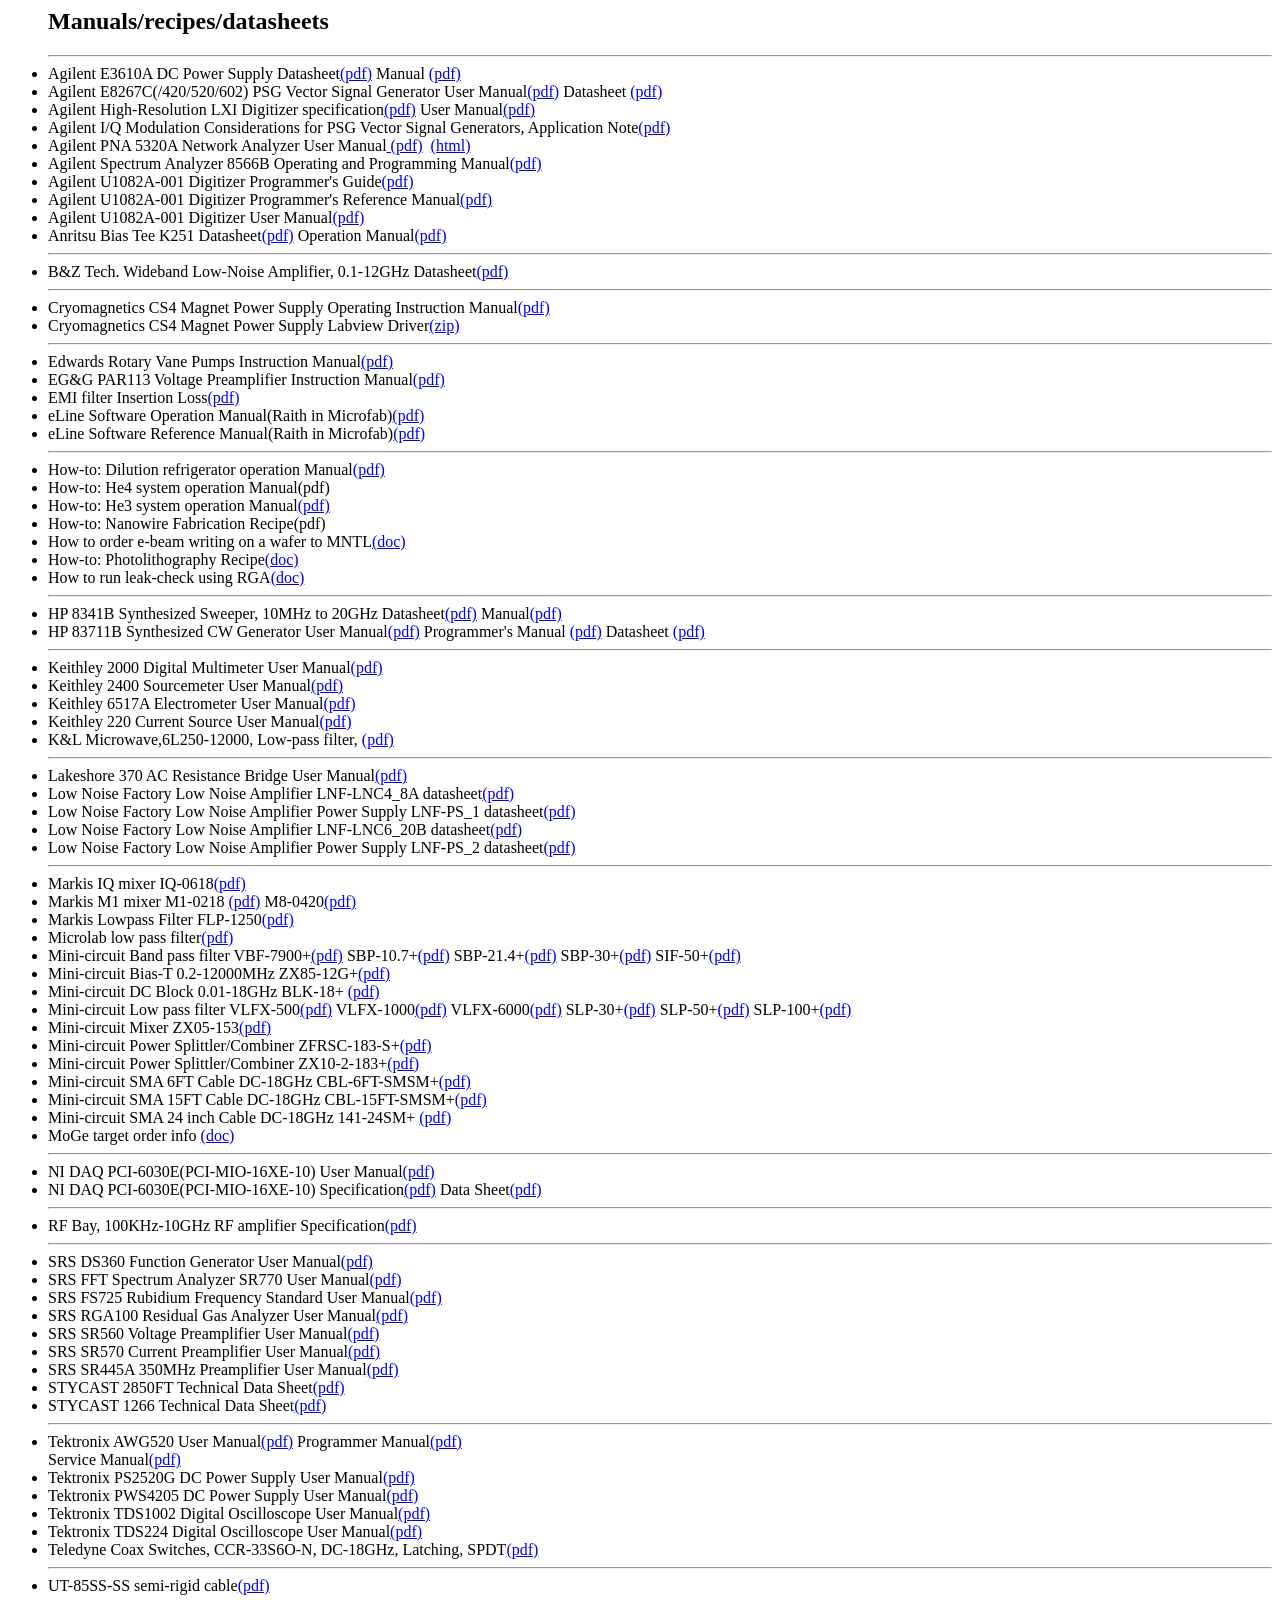
<file: labprotocol.html>
<!--#include file="./head.html"-->
<body>
<div id="container">
<!--#include file="./header.html"-->
<!--#include file="./navigator.html"-->

<div class="labprotocol">
<ul>
<h2>Manuals/recipes/datasheets</h2>
<hr />
<li>Agilent E3610A DC Power Supply Datasheet<a href="./labprotocol/E3610A_spec.pdf" target="_blank">(pdf)</a> Manual <a href="./labprotocol/E3610A_manual.pdf" target="_blank">(pdf)</a></li>
<li>Agilent E8267C(/420/520/602) PSG Vector Signal Generator User Manual<a href="./labprotocol/E8267C_User_Manual.pdf" target="_blank">(pdf)</a> Datasheet <a href="./labprotocol/E8267C_datasheet.pdf" target="_blank">(pdf)</a></li>
<li>Agilent High-Resolution LXI Digitizer specification<a href="./labprotocol/L4534A_spec.pdf" target="_blank">(pdf)</a> User Manual<a href="./labprotocol/L4534A_manual.pdf" target="_blank">(pdf)</a></li>
<li>Agilent I/Q Modulation Considerations for PSG Vector Signal Generators, Application Note<a href="./labprotocol/IQmodulationConsideration.pdf" target="_blank">(pdf)</a></li>
<li>Agilent PNA 5320A Network Analyzer User Manual<a href="./labprotocol/PNAHelp7_5.pdf" target="_blank"> (pdf)</a>&nbsp <a href="http://na.tm.agilent.com/pna/help/index.html" target="_blank">(html)</a></li>
<li>Agilent Spectrum Analyzer 8566B Operating and Programming Manual<a href="./labprotocol/8566BOperating_ProgrammingManual.pdf" target="_blank">(pdf)</a></li>
<li>Agilent U1082A-001 Digitizer Programmer's Guide<a href="./labprotocol/ProgrammersGuide.pdf" target="_blank">(pdf)</a></li>
<li>Agilent U1082A-001 Digitizer Programmer's Reference Manual<a href="./labprotocol/ProgrammersReferenceManual.pdf" target="_blank">(pdf)</a></li>
<li>Agilent U1082A-001 Digitizer User Manual<a href="./labprotocol/UserManualAveragers.pdf" target="_blank">(pdf)</a></li>
<!--<li>AlazarTech ATS9870 8-bit Digitizer User Manual<a href="./labprotocol/ATS9870 User Manual.pdf" target="_blank">(pdf)</a></li>
<li>AlazarTech  ATS-VI Software Manual<a href="./labprotocol/ATS-VI Software Manual v5_7_1_Web.pdf" target="_blank">(pdf)</a></li>
<li>AlazarTech  AlazarDSI User Guide<a href="./labprotocol/AlazarDsoGuide-1.1.25.pdf" target="_blank">(pdf)</a></li>
<li>AlazarTech  SDK Programmer's Guide<a href="./labprotocol/ATS-SDK-Guide-5.8.2.pdf" target="_blank">(pdf)</a></li>
-->
<li>Anritsu Bias Tee K251 Datasheet<a href="./labprotocol/K251Datasheet.pdf" target="_blank">(pdf)</a> Operation Manual<a href="./labprotocol/K251OperationManual.pdf" target="_blank">(pdf)</a></li>
<hr />
<li>B&Z Tech. Wideband Low-Noise Amplifier, 0.1-12GHz Datasheet<a href="./labprotocol/BZP112UC1.pdf" target="_blank">(pdf)</a></li>
<hr />
<li>Cryomagnetics CS4 Magnet Power Supply Operating Instruction Manual<a href="./labprotocol/CryomagneticsCS4Manual.pdf" target="_blank">(pdf)</a></li>
<li>Cryomagnetics CS4 Magnet Power Supply Labview Driver<a href="./labprotocol/CS4LV6_1.zip">(zip)</a></li>
<hr />
<li>Edwards Rotary Vane Pumps Instruction Manual<a href="./labprotocol/EdwardsRotaryVanePumpManual.pdf" target="_blank">(pdf)</a></li>
<li>EG&G PAR113 Voltage Preamplifier Instruction Manual<a href="./labprotocol/par113manual.pdf" target="_blank">(pdf)</a></li>
<li>EMI filter Insertion Loss<a href="./labprotocol/filtpanelisl.pdf" target="_blank">(pdf)</a></li>
<li>eLine Software Operation Manual(Raith in Microfab)<a href="./labprotocol/e_LiNE Software Operation Manual.pdf" target="_blank">(pdf)</a></li>
<li>eLine Software Reference Manual(Raith in Microfab)<a href="./labprotocol/e_LiNE Software Reference Manual.pdf" target="_blank">(pdf)</a></li>
<hr />
<li>How-to: Dilution refrigerator operation Manual<a href="./labprotocol/Dilution Refrigerator manual.pdf" target="_blank">(pdf)</a></li>
<li>How-to: He4 system operation Manual(pdf)</li>
<li>How-to: He3 system operation Manual<a href="./labprotocol/He3 manual.pdf" target="_blank">(pdf)</a></li>
<li>How-to: Nanowire Fabrication Recipe(pdf)</li>
<li>How to order e-beam writing on a wafer to MNTL<a href="./labprotocol/HowToOrderE-beamWritingToMNTL.doc" target="_blank">(doc)</a></li>
<li>How-to: Photolithography Recipe<a href="./labprotocol/Photolithography Recipe.doc" target="_blank">(doc)</a></li>
<li>How to run leak-check using RGA<a href="./labprotocol/How to run helium leak check using RGA.doc" target="_blank">(doc)</a></li>
<hr />
<li>HP 8341B Synthesized Sweeper, 10MHz to 20GHz Datasheet<a href="./labprotocol/8341B_datasheet.pdf" target="_blank">(pdf)</a> Manual<a href="./labprotocol/8341B_manual.pdf" target="_blank">(pdf)</a></li>
<li>HP 83711B Synthesized CW Generator User Manual<a href="./labprotocol/hp_83711B_usr.pdf" target="_blank">(pdf)</a> Programmer's Manual <a href="./labprotocol/hp_83711B_prog.pdf" target="_blank">(pdf)</a> Datasheet <a href="./labprotocol/HP83711_datasheet.pdf" target="_blank">(pdf)</a></li>
<hr />
<li>Keithley 2000 Digital Multimeter User Manual<a href="./labprotocol/Keithley2000Manual.pdf" target="_blank">(pdf)</a></li>
<li>Keithley 2400 Sourcemeter User Manual<a href="./labprotocol/Keithley2400Manual.pdf" target="_blank">(pdf)</a></li>
<li>Keithley 6517A Electrometer User Manual<a href="./labprotocol/Keithley6517AManual.pdf" target="_blank">(pdf)</a></li>
<li>Keithley 220 Current Source User Manual<a href="./labprotocol/Keithley220Manual.pdf" target="_blank">(pdf)</a></li>
<li>K&L Microwave,6L250-12000, Low-pass filter, <a href="./labprotocol/6L250Tubular.pdf" target="_blank">(pdf)</a></li>
<hr />
<li>Lakeshore 370 AC Resistance Bridge User Manual<a href="./labprotocol/lakeshore_370_Manual.pdf" target="_blank">(pdf)</a></li>
<li>Low Noise Factory Low Noise Amplifier LNF-LNC4_8A datasheet<a href="./labprotocol/LNF-LNC4_8A_sn021.pdf" target="_blank">(pdf)</a></li>
<li>Low Noise Factory Low Noise Amplifier Power Supply LNF-PS_1 datasheet<a href="./labprotocol/LNF-PS_1.pdf" target="_blank">(pdf)</a></li>
<li>Low Noise Factory Low Noise Amplifier LNF-LNC6_20B datasheet<a href="./labprotocol/LNF-LNC6_20B_sn016.pdf" target="_blank">(pdf)</a></li>
<li>Low Noise Factory Low Noise Amplifier Power Supply LNF-PS_2 datasheet<a href="./labprotocol/LNF-PS_2.pdf" target="_blank">(pdf)</a></li>
<hr />
<li>Markis IQ mixer IQ-0618<a href="./labprotocol/IQ-0618.pdf" target="_blank">(pdf)</a></li>
<li>Markis M1 mixer M1-0218 <a href="./labprotocol/M1-0218.pdf" target="_blank">(pdf)</a> M8-0420<a href="./labprotocol/M8-0420.pdf" target="_blank">(pdf)</a></li>
<li>Markis Lowpass Filter FLP-1250<a href="./labprotocol/FLP-1250.pdf" target="_blank">(pdf)</a></li>
<li>Microlab low pass filter<a href="./labprotocol/LPF_Microlab.pdf" target="_blank">(pdf)</a></li>
<li>Mini-circuit Band pass filter VBF-7900+<a href="./labprotocol/VBF7900.pdf" target="_blank">(pdf)</a> 
SBP-10.7+<a href="./labprotocol/SBP10p7.pdf" target="_blank">(pdf)</a> 
SBP-21.4+<a href="./labprotocol/SBP21p4.pdf" target="_blank">(pdf)</a> 
SBP-30+<a href="./labprotocol/SBP30.pdf" target="_blank">(pdf)</a>
SIF-50+<a href="./labprotocol/SIF-50.pdf" target="_blank">(pdf)</a>
</li>
<li>Mini-circuit Bias-T 0.2-12000MHz ZX85-12G+<a href="./labprotocol/ZX85-12Gplus.pdf" target="_blank">(pdf)</a></li>
<li>Mini-circuit DC Block 0.01-18GHz BLK-18+ <a href="./labprotocol/BLK-18plus.pdf" target="_blank">(pdf)</a></li>
<li>Mini-circuit Low pass filter VLFX-500<a href="./labprotocol/VLFX-500.pdf" target="_blank">(pdf)</a>
VLFX-1000<a href="./labprotocol/VLF-1000.pdf" target="_blank">(pdf)</a>
VLFX-6000<a href="./labprotocol/VLF-6000.pdf" target="_blank">(pdf)</a> 
SLP-30+<a href="./labprotocol/SLP-30.pdf" target="_blank">(pdf)</a>
SLP-50+<a href="./labprotocol/SLP-50.pdf" target="_blank">(pdf)</a>
SLP-100+<a href="./labprotocol/SLP-100.pdf" target="_blank">(pdf)</a>
</li>
<li>Mini-circuit Mixer ZX05-153<a href="./labprotocol/ZX05-153.pdf" target="_blank">(pdf)</a></li>
<li>Mini-circuit Power Splittler/Combiner ZFRSC-183-S+<a href="./labprotocol/ZFRSC-183.pdf" target="_blank">(pdf)</a></li>
<li>Mini-circuit Power Splittler/Combiner ZX10-2-183+<a href="./labprotocol/ZX10-2-183.pdf" target="_blank">(pdf)</a></li>
<li>Mini-circuit SMA 6FT Cable DC-18GHz CBL-6FT-SMSM+<a href="./labprotocol/CBL-6FT-SMSMplus.pdf" target="_blank">(pdf)</a></li>
<li>Mini-circuit SMA 15FT Cable DC-18GHz CBL-15FT-SMSM+<a href="./labprotocol/CBL-15FT-SMSM.pdf" target="_blank">(pdf)</a></li>
<li>Mini-circuit SMA 24 inch Cable DC-18GHz 141-24SM+ <a href="./labprotocol/141-24SM.pdf" target="_blank">(pdf)</a></li>
<li>MoGe target order info <a href="./labprotocol/MoGe target info.doc" target="_blank">(doc)</a></li>
<hr />
<li>NI DAQ PCI-6030E(PCI-MIO-16XE-10) User Manual<a href="./labprotocol/PCI-6030E.pdf" target="_blank">(pdf)</a></li>
<li>NI DAQ PCI-6030E(PCI-MIO-16XE-10) Specification<a href="./labprotocol/NI_DAQ_6030E_spec.pdf" target="_blank">(pdf)</a> Data Sheet<a href="./labprotocol/NI_DAQ_6030E_Datasheet.pdf" target="_blank">(pdf)</a></li>
<hr />
<li> RF Bay, 100KHz-10GHz RF amplifier Specification<a href="./labprotocol/LPA-10-20.pdf" target="_blank">(pdf)</a></li>
<hr />
<li>SRS DS360 Function Generator User Manual<a href="./labprotocol/DS360Manual.pdf" target="_blank">(pdf)</a></li>
<li>SRS FFT Spectrum Analyzer SR770 User Manual<a href="./labprotocol/SR770Manual.pdf" target="_blank">(pdf)</a></li>
<li>SRS FS725 Rubidium Frequency Standard User Manual<a href="./labprotocol/FS725_Manual.pdf" target="_blank">(pdf)</a></li>
<li>SRS RGA100 Residual Gas Analyzer User Manual<a href="./labprotocol/RGA100_manual.pdf" target="_blank">(pdf)</a></li>
<li>SRS SR560 Voltage Preamplifier User Manual<a href="./labprotocol/SR560Manual.pdf" target="_blank">(pdf)</a></li>
<li>SRS SR570 Current Preamplifier User Manual<a href="./labprotocol/SR570Manual.pdf" target="_blank">(pdf)</a></li>
<li>SRS SR445A 350MHz Preamplifier User Manual<a href="./labprotocol/SR445A_Manual.pdf" target="_blank">(pdf)</a></li>
<li>STYCAST 2850FT Technical Data Sheet<a href="./labprotocol/stycast2850.pdf" target="_blank">(pdf)</a></li>
<li>STYCAST 1266 Technical Data Sheet<a href="./labprotocol/stycast1266.pdf" target="_blank">(pdf)</a></li>
<hr />
<li>Tektronix AWG520 User Manual<a href="./labprotocol/AWG520UserManual.pdf" target="_blank">(pdf)</a> Programmer Manual<a href="./labprotocol/AWG520ProgrammerManual.pdf" target="_blank">(pdf)</a></li> Service Manual<a href="./labprotocol/AWG520ServiceManual.pdf" target="_blank">(pdf)</a></li>
<li>Tektronix PS2520G DC Power Supply User Manual<a href="./labprotocol/TektronixPS2520gManual.pdf" target="_blank">(pdf)</a></li>
<li>Tektronix PWS4205 DC Power Supply User Manual<a href="./labprotocol/PWS4205Manual.pdf" target="_blank">(pdf)</a></li>
<li>Tektronix TDS1002 Digital Oscilloscope User Manual<a href="./labprotocol/TDS1002Manual.pdf" target="_blank">(pdf)</a></li>
<li>Tektronix TDS224 Digital Oscilloscope User Manual<a href="./labprotocol/TDS224Manual.pdf" target="_blank">(pdf)</a></li>
<li>Teledyne Coax Switches, CCR-33S6O-N, DC-18GHz, Latching, SPDT<a href="./labprotocol/CCR-33S6O-N RF LATCHING SWITCH.pdf" target="_blank">(pdf)</a></li>
<hr />
<li>UT-85SS-SS semi-rigid cable<a href="./labprotocol/UT-85-SS-SS.pdf" target="_blank">(pdf)</a></li>
</ul>
</div> <!-- home -->
<!--#include file="./footer.html"-->
</div> <!-- container -->
</body>
</html>
</file>
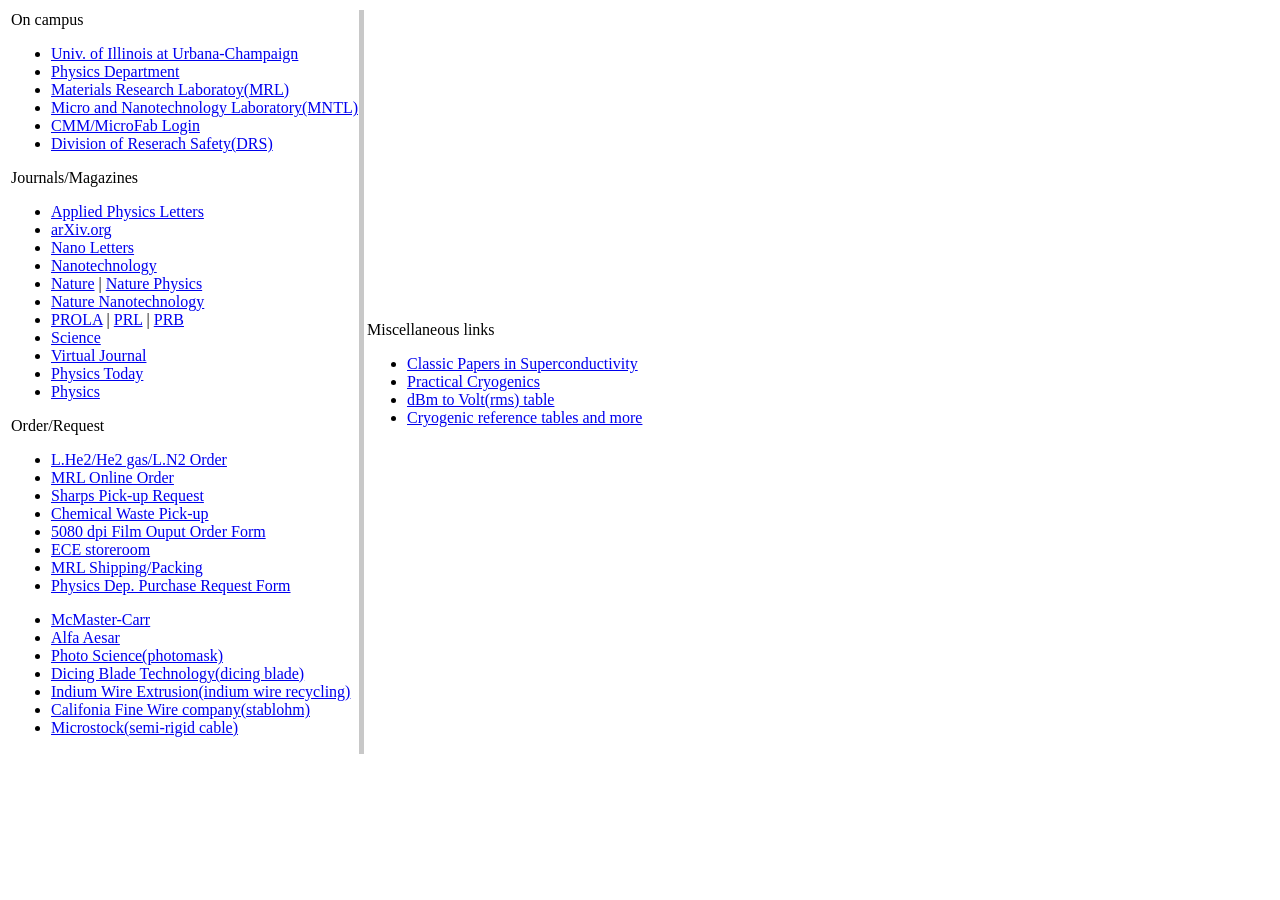
<file: link.html>
<!--#include file="./head.html"-->

<body>
<div id="container">
<!--#include file="./header.html"-->
<!--#include file="./navigator.html"-->

<div class="link">
<table>
<tr>
<td style="border-right:5px solid 	#C8C8C8  ">
<div class="link_title">On campus</div>
<ul>
<li><a href="http://illinois.edu/" target="_blank">Univ. of Illinois at Urbana-Champaign</a></li>
<li><a href="http://physics.illinois.edu/" target="_blank">Physics Department</a></li>
<li><a href="http://www.mrl.uiuc.edu/" target="_blank">Materials Research Laboratoy(MRL)</a></li>
<li><a href="http://mntl.illinois.edu/" target="_blank">Micro and Nanotechnology Laboratory(MNTL)</a></li>
<li><a href="http://cmmserv.mrl.uiuc.edu/schedule/login.asp" target="_blank">CMM/MicroFab Login</a></li>
<li><a href="http://www.drs.illinois.edu/" target="_blank">Division of Reserach Safety(DRS)</a></li>
</ul>

<div class="link_title">Journals/Magazines</div>
<ul>
<li><a href="http://apl.aip.org/" target="_blank">Applied Physics Letters</a></li>
<li><a href="http://arxiv.org/" target="_blank">arXiv.org</a></span>
<li><a href="http://pubs.acs.org/NanoLett/" target="_blank">Nano Letters</a></li>
<li><a href="http://www.iop.org/EJ/nano" target="_blank">Nanotechnology</a></li>
<li>
<span><a href="http://www.nature.com/index.html" target="_blank">Nature</a></span>
<span> | </span>
<span><a href="http://www.nature.com/nphys/index.html" target="_blank">Nature Physics</a></span>
<li><a href="http://www.nature.com/nnano/index.html" target="_blank">Nature Nanotechnology</a></li>
<li>
<span><a href="http://prola.aps.org" target="_blank">PROLA</a></span>
<span> | </span>
<span><a href="http://prl.aps.org/" target="_blank">PRL</a></span>
<span> | </span>
<span><a href="http://prb.aps.org/" target="_blank">PRB</a><span></li>
<li><a href="http://www.sciencemag.org" target="_blank">Science</a></li>
<li><a href="http://www.virtualjournals.org/vjs/" target="_blank">Virtual Journal</a></li>
<li><a href="http://www.physicstoday.org/" target="_blank">Physics Today</a></li>
<li><a href="http://physics.aps.org/" target="_blank">Physics</a></li>
</ul>
<!--
<div class="link_title">Other Groups</div>
<ul class="link">
<li><a class="link" href="http://tinkham.physics.harvard.edu/">Tinkham group(Harvard)</a></li>
<li><a class="link" href="http://marcuslab.harvard.edu/">Marcus group(Harvard)</a></li>
<li><a class="link" href="http://www.lassp.cornell.edu/lassp_data/mceuen/homepage/welcome.html">Mceuen group(Cornell)</a></li>
<li><a class="link" href="http://pico.phys.columbia.edu/">Kim group(Columbia)</a></li>
</ul>
-->
<div class="link_title">Order/Request</div>
<ul>
<li><a href="https://my.physics.uiuc.edu/helium/" target="_blank">L.He2/He2 gas/L.N2 Order</a></li>
<li><a href="http://apps.mrl.uiuc.edu/business/" target="_blank">MRL Online Order</a></li>
<li><a href="http://www.drs.uiuc.edu/sharps/" target="_blank">Sharps Pick-up Request</a></li>
<li><a href="http://www.drs.illinois.edu/css/waste.aspx" target="_blank">Chemical Waste Pick-up</a></li>
<li><a href="https://www2.fs.uiuc.edu/scripts/5080form.pl" target="_blank">5080 dpi Film Ouput Order Form</a></li>
<li><a href="http://www.ece.uiuc.edu/ecestores/" target="_blank">ECE storeroom</a></li>
<li><a href="http://facilities.mrl.uiuc.edu/storeroom/" target="_blank">MRL Shipping/Packing</a></li>
<li><a href="https://my.physics.illinois.edu/" target="_blank">Physics Dep. Purchase Request Form</a></li>
</ul>

<ul>
<li><a href="http://www.mcmaster.com/" target="_blank">McMaster-Carr</a></li>
<li><a href="http://www.alfa.com/alf/index.htm" target="_blank">Alfa Aesar</a></li>
<li><a href="http://www.photo-science.com/" target="_blank">Photo Science(photomask)</a></li>
<li><a href="http://www.dicing-blades.com/" target="_blank">Dicing Blade Technology(dicing blade)</a></li>
<li><a href="http://www.indiumwire.com" target="_blank">Indium Wire Extrusion(indium wire recycling)</a></li>
<li><a href="http://www.calfinewire.com"  target="_blank">Califonia Fine Wire company(stablohm)</a></li>
<li><a href="http://www.microstock-inc.com" target="_blank">Microstock(semi-rigid cable)</a></li>
</ul>
</td>

<td>
<div class="link_title">Miscellaneous links</div>
<ul>
<li> <a href="http://www.w2agz.com/Library/Classic%20Papers%20in%20Superconductivity/" target="_blank">Classic Papers in Superconductivity</a></li>
<li> <a href="./links/practical Cryogenics.pdf" target="_blank">Practical Cryogenics</a></li>
<li> <a href="./links/dBm2Voltrms.pdf" target="_blank">dBm to Volt(rms) table</a></li>
<li> <a href="http://www.lakeshore.com/temp/sen/rrtddn.html" target="_blank">Cryogenic reference tables and more</a></li>
</ul>
</td>
</tr>
</table>
</div> <!-- content -->
<!--#include file="./footer.html"-->
</div> <!-- container -->
</body>
</html>
</file>
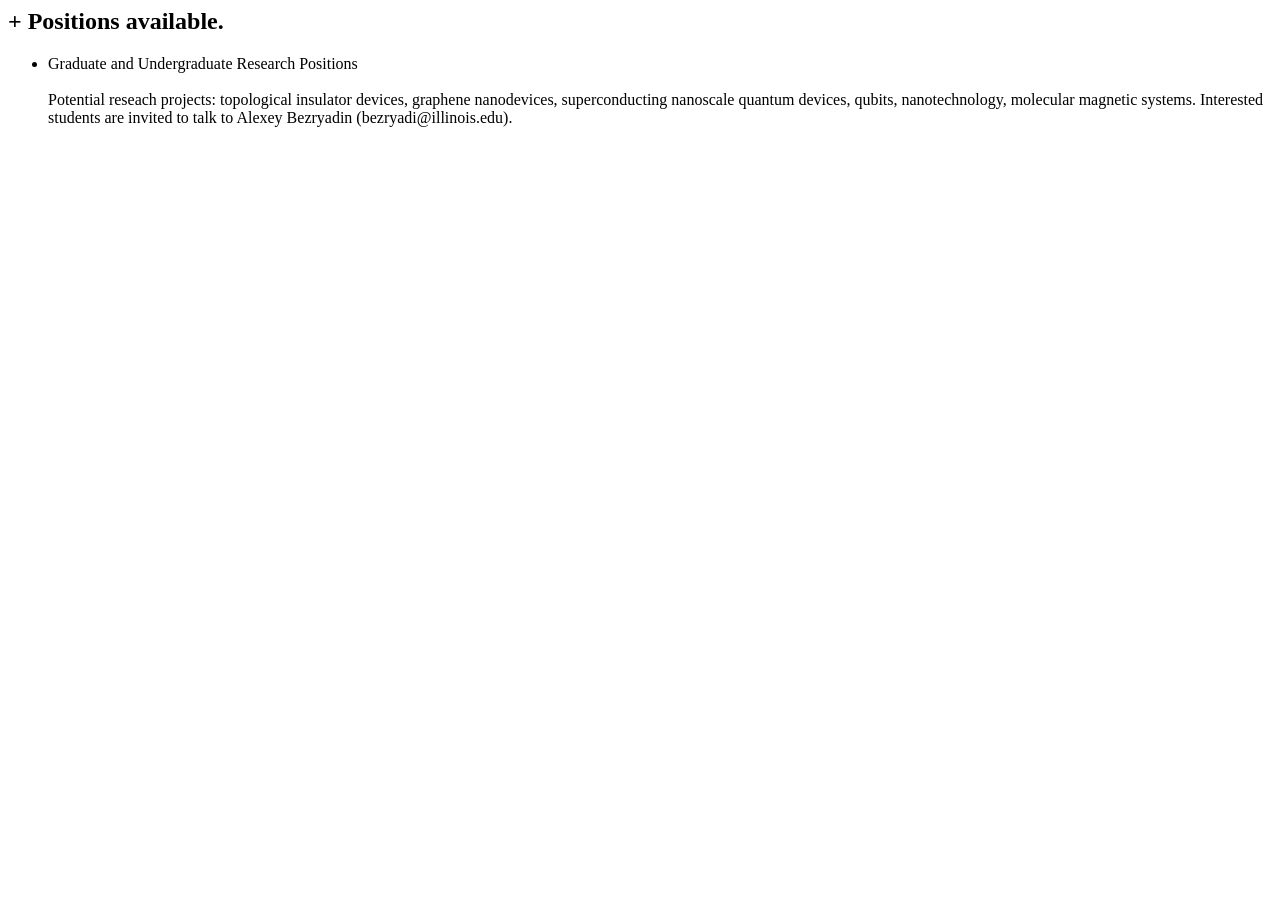
<file: positions.html>
<!--#include file="./head.html"-->

<body>
<div id="container">
<!--#include file="./header.html"-->
<!--#include file="./navigator.html"-->

<div class="positions">
<h2>+ Positions available.</h2>
<ul>
<li>Graduate and Undergraduate Research Positions<br />
<br />
Potential reseach projects: topological insulator devices, graphene nanodevices, superconducting nanoscale quantum devices, qubits, nanotechnology, molecular magnetic systems. Interested students are invited to talk to Alexey Bezryadin (bezryadi@illinois.edu).</li>
<br />
<!--<li>Post doctoral position <br />
"A post-doctoral position is available at the University of Illinois at Urbana-Champaign (Illinos, USA). The research is to be conducted in the area of nanoscale superconductivity combined with microwave measurements techniques." <br />
(More in <a href="./positions/postdoc in Bezryadin  group 2010.pdf" target="_blank">pdf)</a> --->
</li></ul>
</div> <!-- content -->
<!--#include file="./footer.html"-->
</div> <!-- container -->
</body>
</html>
</file>
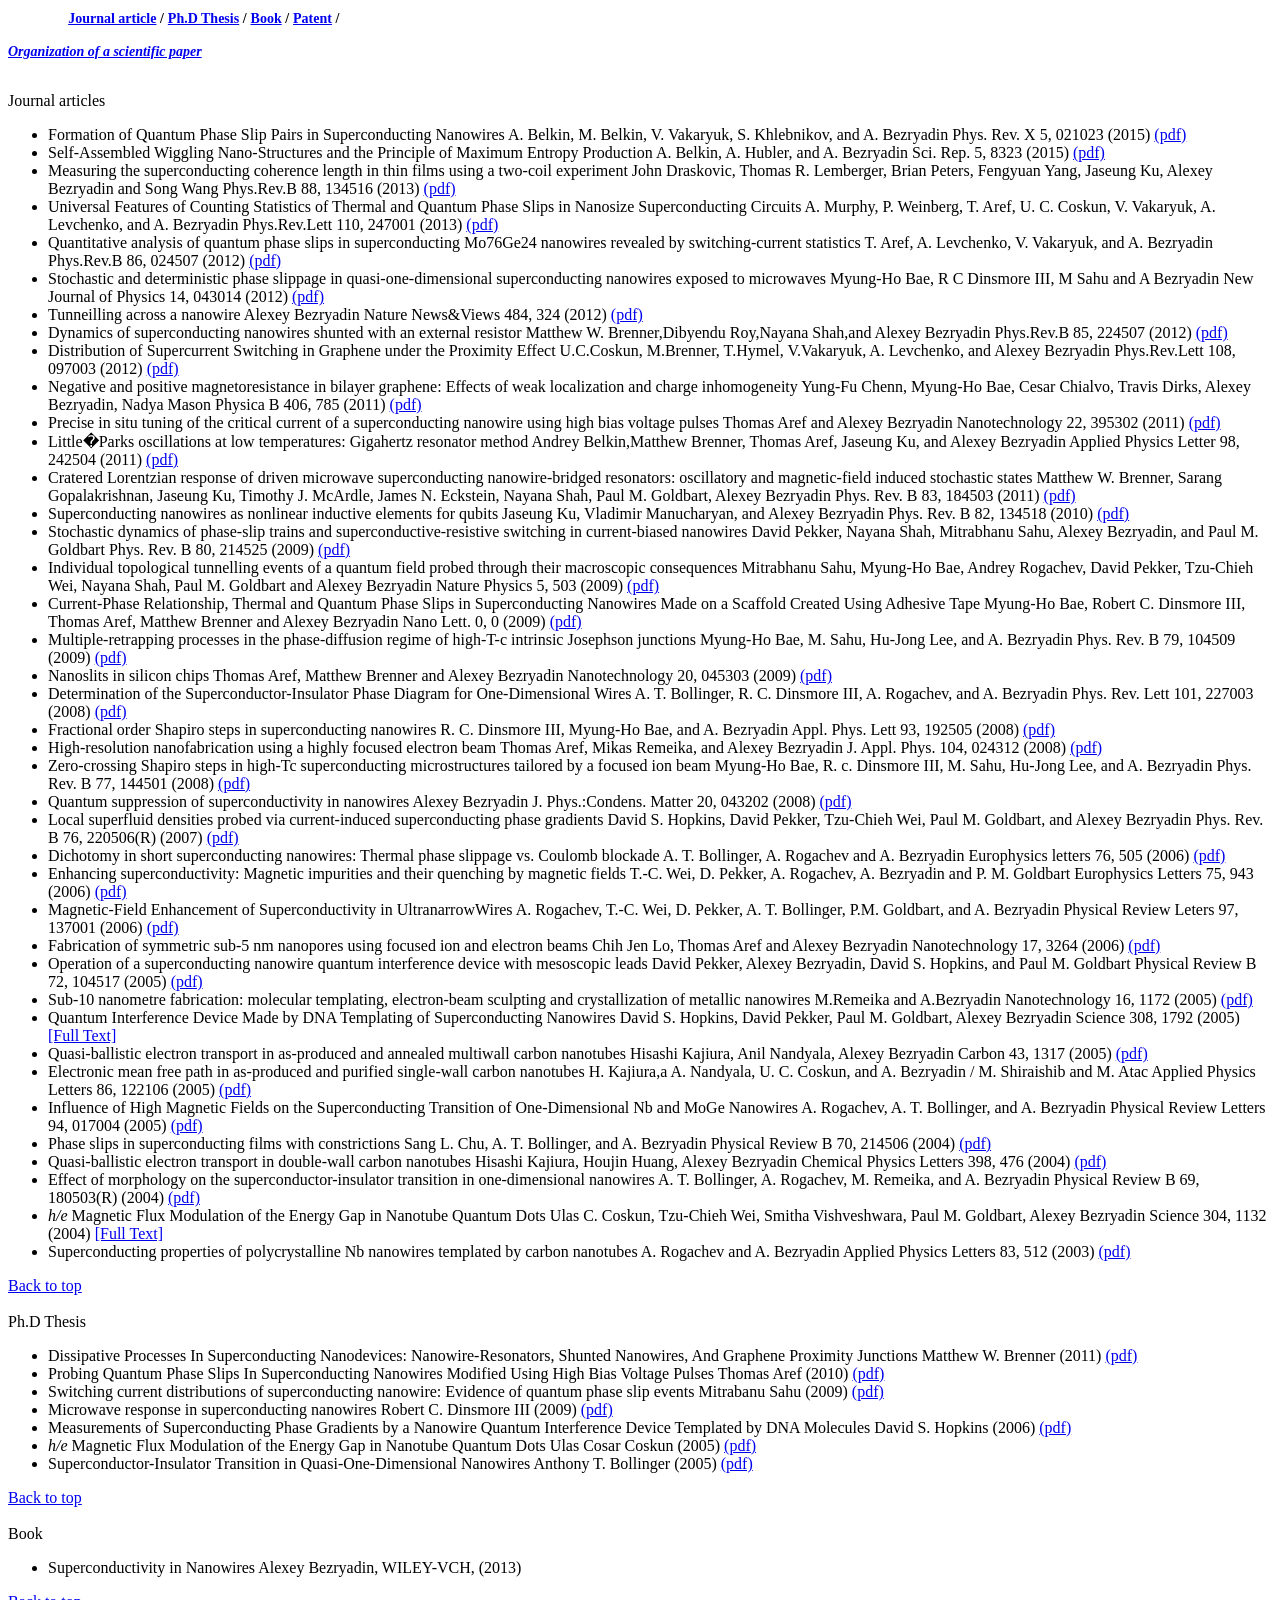
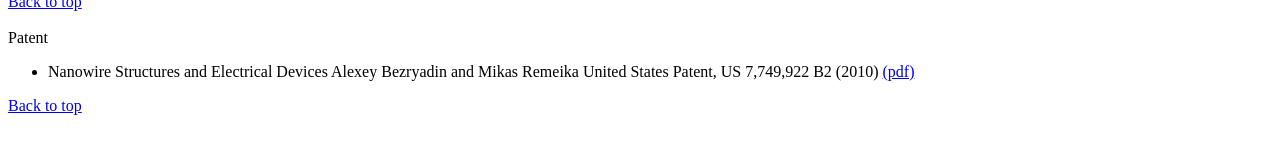
<file: publication-backup.html>
<!--#include file="./head.html"-->

<body>
<div id="container">
<!--#include file="./header.html"-->
<!--#include file="./navigator.html"-->

<div class="pub">
<table style="font: Bold 14px Verdana">
<tr ID="top">
<td><b style="color:white;float: left;">GO TO :</b></td>
<td><a href="#JournalArticle">Journal article</a> / </td>
<td><a href="#PhDThesis">Ph.D Thesis</a> / </td>
<td><a href="#Book">Book</a> / </td>
<td><a href="#Patent">Patent</a> / </td>
</tr>
</table>

<p style="font-size:14px"><b><i>
<a href="http://research.physics.illinois.edu/bezryadin/publication/paper_organization.html" target=_blank>Organization of a scientific paper</a></i></b></p>

<br />

<div class="title" ID="JournalArticle"> Journal articles</div>
<ul> 
<li>
<span class="title">Formation of Quantum Phase Slip Pairs in Superconducting Nanowires</span>
<span class="author">A. Belkin, M. Belkin, V. Vakaryuk, S. Khlebnikov, and A. Bezryadin</span>
<span class="journal">Phys. Rev. X</span>
<span class="vol">5</span>,
<span class="page">021023</span>
<span class="year">(2015)</span> 
<span class="publink"><a href="./publication/PhysRevX.5.021023.pdf" target="_blank">(pdf)</a></span>
</li>
<li>
<span class="title">Self-Assembled Wiggling Nano-Structures and the Principle of Maximum Entropy Production</span>
<span class="author">A. Belkin, A. Hubler, and A. Bezryadin</span>
<span class="journal">Sci. Rep.</span>
<span class="vol">5</span>,
<span class="page">8323</span>
<span class="year">(2015)</span> 
<span class="publink"><a href="./publication/Belkin_Scientific_Reports_2015.pdf" target="_blank">(pdf)</a></span>
</li>
<li>
<span class="title">Measuring the superconducting coherence length in thin films using a two-coil experiment</span>
<span class="author">John Draskovic, Thomas R. Lemberger, Brian Peters, Fengyuan Yang, Jaseung Ku, Alexey Bezryadin and Song Wang</span>
<span class="journal">Phys.Rev.B</span>
<span class="vol">88</span>,
<span class="page">134516</span>
<span class="year">(2013)</span> 
<span class="publink"><a href="./publication/PhysRevB.88.pdf" target="_blank">(pdf)</a></span>
</li>
<li>
<span class="title">Universal Features of Counting Statistics of Thermal and Quantum Phase Slips
in Nanosize Superconducting Circuits</span>
<span class="author">A. Murphy, P. Weinberg, T. Aref, U. C. Coskun, V. Vakaryuk, A. Levchenko, and A. Bezryadin</span>
<span class="journal">Phys.Rev.Lett</span>
<span class="vol">110</span>,
<span class="page">247001</span>
<span class="year">(2013)</span> 
<span class="publink"><a href="./publication/Murphy_CountingStatistics_PRL_2013.pdf" target="_blank">(pdf)</a></span>
</li>
<li>
<span class="title">Quantitative analysis of quantum phase slips in superconducting Mo76Ge24 nanowires revealed
by switching-current statistics</span>
<span class="author">T. Aref, A. Levchenko, V. Vakaryuk, and A. Bezryadin</span>
<span class="journal">Phys.Rev.B</span>
<span class="vol">86</span>,
<span class="page">024507</span>
<span class="year">(2012)</span> 
<span class="publink"><a href="./publication/PhysRevB.86.024507_TAref.pdf" target="_blank">(pdf)</a></span>
</li>
<li>
<span class="title">Stochastic and deterministic phase slippage in
quasi-one-dimensional superconducting nanowires
exposed to microwaves</span>
<span class="author">Myung-Ho Bae, R C Dinsmore III, M Sahu and A Bezryadin</span>
<span class="journal">New Journal of Physics</span>
<span class="vol">14</span>,
<span class="page">043014</span>
<span class="year">(2012)</span> 
<span class="publink"><a href="./publication/2012 Bae New Journal of Physics.pdf" target="_blank">(pdf)</a></span>
</li>
<li>
<span class="title">Tunneilling across a nanowire</span>
<span class="author">Alexey Bezryadin</span>
<span class="journal">Nature News&Views</span>
<span class="vol">484</span>,
<span class="page">324</span>
<span class="year">(2012)</span> 
<span class="publink"><a href="./publication/2012 Bezryadin Nature News.pdf" target="_blank">(pdf)</a></span>
</li>
<li>
<span class="title">Dynamics of superconducting nanowires shunted with an external resistor</span>
<span class="author">Matthew W. Brenner,Dibyendu Roy,Nayana Shah,and Alexey Bezryadin</span>
<span class="journal">Phys.Rev.B</span>
<span class="vol">85</span>,
<span class="page">224507</span>
<span class="year">(2012)</span> 
<span class="publink"><a href="./publication/2012 Brenner shunts PhysRevB.85.224507.pdf" target="_blank">(pdf)</a></span>
</li>
<li>
<span class="title">Distribution of Supercurrent Switching in Graphene under the Proximity Effect</span>
<span class="author">U.C.Coskun, M.Brenner, T.Hymel, V.Vakaryuk, A. Levchenko, and Alexey Bezryadin</span>
<span class="journal">Phys.Rev.Lett</span>
<span class="vol">108</span>,
<span class="page">097003</span>
<span class="year">(2012)</span> 
<span class="publink"><a href="./publication/PRL_108_097003_2012_Coskum.pdf" target="_blank">(pdf)</a></span>
</li>
<li>
<span class="title">Negative and positive magnetoresistance in bilayer graphene: Effects of weak
localization and charge inhomogeneity</span>
<span class="author">Yung-Fu Chenn, Myung-Ho Bae, Cesar Chialvo, Travis Dirks, Alexey Bezryadin, Nadya Mason</span>
<span class="journal">Physica B</span>
<span class="vol">406</span>,
<span class="page">785</span>
<span class="year">(2011)</span> 
<span class="publink"><a href="./publication/2011 Chen_Bezryadin_graphene_Physica_B_2011.pdf" target="_blank">(pdf)</a></span>
</li>
<li>
<span class="title">Precise in situ tuning of the critical current of a superconducting nanowire using high bias voltage pulses</span>
<span class="author">Thomas Aref and Alexey Bezryadin</span>
<span class="journal">Nanotechnology</span>
<span class="vol">22</span>,
<span class="page">395302</span>
<span class="year">(2011)</span> 
<span class="publink"><a href="./publication/Aref Bezryadin pulsing 2011.pdf" target="_blank">(pdf)</a></span>
</li>
<li>
<span class="title">Little�Parks oscillations at low temperatures: Gigahertz resonator method</span>
<span class="author">Andrey Belkin,Matthew Brenner, Thomas Aref, Jaseung Ku, and Alexey Bezryadin</span>
<span class="journal">Applied Physics Letter</span>
<span class="vol">98</span>,
<span class="page">242504</span>
<span class="year">(2011)</span> 
<span class="publink"><a href="./publication/Little-parks oscillations at low temperature_Andrey_APL.pdf" target="_blank">(pdf)</a></span>
</li>
<li>
<span class="title">Cratered Lorentzian response of driven microwave superconducting nanowire-bridged resonators: oscillatory and magnetic-field induced stochastic states</span>
<span class="author">Matthew W. Brenner, Sarang Gopalakrishnan, Jaseung Ku, Timothy J. McArdle, James N. Eckstein, Nayana Shah, Paul M. Goldbart, Alexey Bezryadin</span>
<span class="journal">Phys. Rev. B</span>
<span class="vol">83</span>,
<span class="page">184503</span>
<span class="year">(2011)</span> 
<span class="publink"><a href="./publication/PhysRevB.83.184503_Brenner.pdf" target="_blank">(pdf)</a></span>
</li>

<li>
<span class="title">Superconducting nanowires as nonlinear inductive elements for qubits</span>
<span class="author">Jaseung Ku, Vladimir Manucharyan, and Alexey Bezryadin</span>
<span class="journal">Phys. Rev. B</span>
<span class="vol">82</span>,
<span class="page">134518</span>
<span class="year">(2010)</span>
<span class="publink"><a href="./publication/Jaseung Ku PhysRevB_82_134518.pdf" target="_blank">(pdf)</a></span>
</li>
<li>
<span class="title">Stochastic dynamics of phase-slip trains and superconductive-resistive switching in current-biased nanowires</span>
<span class="author">David Pekker, Nayana Shah, Mitrabhanu Sahu, Alexey Bezryadin, and Paul M. Goldbart</span>
<span class="journal">Phys. Rev. B</span>
<span class="vol">80</span>,
<span class="page">214525</span>
<span class="year">(2009)</span>
<span class="publink"><a href="./publication/PhysRevB.80.214525.pdf" target="_blank">(pdf)</a></span>
</li>
<li>
<span class="title">Individual topological tunnelling events of a quantum field probed through their macroscopic consequences</span>
<span class="author">Mitrabhanu Sahu, Myung-Ho Bae, Andrey Rogachev, David Pekker, Tzu-Chieh Wei, Nayana Shah, Paul M. Goldbart and Alexey Bezryadin</span>
<span class="journal">Nature Physics</span>
<span class="vol">5</span>,
<span class="page">503</span>
<span class="year">(2009)</span>
<span class="publink"><a href="./publication/nphys1276.pdf" target="_blank">(pdf)</a></span>
</li>
<li>
<span class="title">Current-Phase Relationship, Thermal and Quantum Phase Slips in Superconducting Nanowires Made on a Scaffold Created Using Adhesive Tape</span>
<span class="author">Myung-Ho Bae, Robert C. Dinsmore III, Thomas Aref, Matthew Brenner and Alexey Bezryadin</span>
<span class="journal">Nano Lett.</span>
<span class="vol">0</span>,
<span class="page">0</span>
<span class="year">(2009)</span>
<span class="publink"><a href="./publication/Nanoletter_2009_MHBAE.pdf" target="_blank">(pdf)</a></span>
</li>
<li>
<span class="title">Multiple-retrapping processes in the phase-diffusion regime of high-T-c intrinsic Josephson junctions</span>
<span class="author">Myung-Ho Bae, M. Sahu, Hu-Jong Lee, and A. Bezryadin </span>
<span class="journal">Phys. Rev. B</span>
<span class="vol">79</span>,
<span class="page">104509</span>
<span class="year">(2009)</span>
<span class="publink"><a href="./publication/PhysRevB.79.104509.pdf" target="_blank">(pdf)</a></span>
</li>
<li>
<span class="title">Nanoslits in silicon chips</span>
<span class="author">Thomas Aref, Matthew Brenner and Alexey Bezryadin</span>
<span class="journal">Nanotechnology</span>
<span class="vol">20</span>,
<span class="page">045303</span>
<span class="year">(2009)</span>
<span class="publink"><a href="./publication/Bezryadin-nanoslits.pdf" target="_blank">(pdf)</a></span>
</li>
<li>
<span class="title">Determination of the Superconductor-Insulator Phase Diagram for One-Dimensional Wires</span>
<span class="author">A. T. Bollinger, R. C. Dinsmore III, A. Rogachev, and A. Bezryadin</span>
<span class="journal">Phys. Rev. Lett</span>
<span class="vol">101</span>,
<span class="page">227003</span>
<span class="year">(2008)</span>
<span class="publink"><a href="./publication/BollingerDinsmoreRogachevBezryadin_PRL2008.pdf" target="_blank">(pdf)</a></span>
</li>
<li>
<span class="title">Fractional order Shapiro steps in superconducting nanowires</span>
<span class="author">R. C. Dinsmore III, Myung-Ho Bae, and A. Bezryadin</span>
<span class="journal">Appl. Phys. Lett</span>
<span class="vol">93</span>,
<span class="page">192505</span>
<span class="year">(2008)</span>
<span class="publink"><a href="./publication/ApplPhysLett_93_192505.pdf" target="_blank">(pdf)</a></span>
</li>
<li>
<span class="title">High-resolution nanofabrication using a highly focused electron beam</span>
<span class="author">Thomas Aref, Mikas Remeika, and Alexey Bezryadin</span>
<span class="journal">J. Appl. Phys.</span>
<span class="vol">104</span>,
<span class="page">024312</span>
<span class="year">(2008)</span>
<span class="publink"><a href="./publication/JApplPhys_104_024312.pdf" target="_blank">(pdf)</a></span>
</li>
<li>
<span class="title">Zero-crossing Shapiro steps in high-Tc superconducting microstructures tailored by a focused ion beam</span>
<span class="author">Myung-Ho Bae, R. c. Dinsmore III, M. Sahu, Hu-Jong Lee, and A. Bezryadin</span>
<span class="journal">Phys. Rev. B</span>
<span class="vol">77</span>,
<span class="page">144501</span>
<span class="year">(2008)</span>
<span class="publink"><a href="./publication/PhysRevB_77_144501.pdf" target="_blank">(pdf)</a></span>
</li>
<li>
<span class="title">Quantum suppression of superconductivity in nanowires</span> 
<span class="author">Alexey Bezryadin</span>
<span class="journal">J. Phys.:Condens. Matter</span>
<span class="vol">20</span>,
<span class="page">043202 </span>
<span class="year">(2008)</span>
<span class="publink"><a href="./publication/Bezryadin_topical_reviewJPCMcm8_4_043202.pdf" target="_blank">(pdf)</a></span>
</li>
<li>
<span class="title">Local superfluid densities probed via current-induced superconducting phase gradients</span>
<span class="author">David S. Hopkins, David Pekker, Tzu-Chieh Wei, Paul M. Goldbart, and Alexey Bezryadin</span>
<span class="journal">Phys. Rev. B</span>
<span class="vol">76</span>,
<span class="page">220506(R) </span>
<span class="year">(2007)</span>
<span class="publink"><a href="./publication/Hopkins-cross-current_PRB-76-2007.pdf" target="_blank">(pdf)</a></span>
</li>
<li>
<span class="title">Dichotomy in short superconducting nanowires: Thermal phase slippage vs. Coulomb blockade</span>
<span class="author">A. T. Bollinger, A. Rogachev and A. Bezryadin</span>
<span class="journal">Europhysics letters</span>
<span class="vol">76</span>,
<span class="page">505 </span>
<span class="year">(2006)</span>
<span class="publink"><a href="./publication/EuroLett_76_505_2006_AB.pdf" target="_blank">(pdf)</a></span>
</li>

<li>
<span class="title">Enhancing superconductivity: Magnetic impurities and their quenching by magnetic fields</span>
<span class="author">T.-C. Wei, D. Pekker, A. Rogachev, A. Bezryadin and P. M. Goldbart</span>
<span class="journal">Europhysics Letters</span>
<span class="vol">75</span>,
<span class="page">943</span>
<span class="year">(2006)</span>
<span class="publink"><a href="./publication/EuroLett_75_943_2006_TW.pdf" target="_blank">(pdf)</a></span>
</li>
<li>
<span class="title">Magnetic-Field Enhancement of Superconductivity in UltranarrowWires</span>
<span class="author">A. Rogachev, T.-C. Wei, D. Pekker, A. T. Bollinger, P.M. Goldbart, and A. Bezryadin</span>
<span class="journal">Physical Review Leters</span>
<span class="vol">97</span>,
<span class="page">137001</span>
<span class="year">(2006)</span>
<span class="publink"><a href="./publication/PRL_97_137001_2006_AR.pdf" target="_blank">(pdf)</a></span>
</li>
<li>
<span class="title">Fabrication of symmetric sub-5 nm nanopores using focused ion and electron beams</span>
<span class="author">Chih Jen Lo, Thomas Aref and Alexey Bezryadin</span>
<span class="journal">Nanotechnology</span>
<span class="vol">17</span>,
<span class="page">3264</span>
<span class="year">(2006)</span>
<span class="publink"><a href="./publication/nanotechnology_17_3264_2006_CJL.pdf" target="_blank">(pdf)</a></span>
</li>
<li>
<span class="title">Operation of a superconducting nanowire quantum interference device with mesoscopic leads</span>
<span class="author">David Pekker, Alexey Bezryadin, David S. Hopkins, and Paul M. Goldbart</span>
<span class="journal">Physical Review B</span>
<span class="vol">72</span>,
<span class="page">104517</span>
<span class="year">(2005)</span>
<span class="publink"><a href="./publication/PRB_72_104517_2005_DP.pdf" target="_blank">(pdf)</a></span>
</li>
<li>
<span class="title">Sub-10 nanometre fabrication: molecular templating, electron-beam sculpting and crystallization of metallic nanowires</span>
<span class="author">M.Remeika and A.Bezryadin</span>
<span class="journal">Nanotechnology</span>
<span class="vol">16</span>,
<span class="page">1172</span>
<span class="year">(2005)</span>
<span class="publink"><a href="./publication/nanotechnology_16_1172_2005_MR.pdf" target="_blank">(pdf)</a></span>
</li>
<li>
<span class="title">Quantum Interference Device Made by DNA Templating of Superconducting Nanowires</span>
<span class="author">David S. Hopkins, David Pekker, Paul M. Goldbart, Alexey Bezryadin</span>
<span class="journal">Science</span>
<span class="vol">308</span>,
<span class="page">1792</span>
<span class="year">(2005)</span>
<span class="publink"><a href="http://www.sciencemag.org/cgi/content/full/308/5729/1762?maxtoshow=&HITS=10&hits=10&RESULTFORMAT=&fulltext=Bezryadin&searchid=1&FIRSTINDEX=0&resourcetype=HWCIT" target="_blank">[Full Text]</a>
</li>
<li>
<span class="title">Quasi-ballistic electron transport in as-produced and annealed multiwall carbon nanotubes</span>
<span class="author">Hisashi Kajiura, Anil Nandyala, Alexey Bezryadin</span>
<span class="journal">Carbon</span>
<span class="vol">43</span>,
<span class="page">1317</span>
<span class="year">(2005)</span>
<span class="publink"><a href="./publication/Carbon_43_1317_2005_HK.pdf" target="_blank">(pdf)</a></span>
</li>
<li>
<span class="title">Electronic mean free path in as-produced and purified single-wall carbon nanotubes</span>
<span class="author">H. Kajiura,a A. Nandyala, U. C. Coskun, and A. Bezryadin / M. Shiraishib and M. Atac</span>
<span class="journal">Applied Physics Letters</span>
<span class="vol">86</span>,
<span class="page">122106</span>
<span class="year">(2005)</span>
<span class="publink"><a href="./publication/APL_86_122106_2005_HK.pdf" target="_blank">(pdf)</a></span>
</li>
<li>
<span class="title">Influence of High Magnetic Fields on the Superconducting Transition of One-Dimensional Nb and MoGe Nanowires</span>
<span class="author">A. Rogachev, A. T. Bollinger, and A. Bezryadin</span>
<span class="journal">Physical Review Letters</span>
<span class="vol">94</span>,
<span class="page">017004</span>
<span class="year">(2005)</span>
<span class="publink"><a href="./publication/PRL_94_017004_2005_AR.pdf" target="_blank">(pdf)</a></span>
</li>
<li>
<span class="title">Phase slips in superconducting films with constrictions</span>
<span class="author">Sang L. Chu, A. T. Bollinger, and A. Bezryadin</span>
<span class="journal">Physical Review B</span>
<span class="vol">70</span>,
<span class="page">214506</span>
<span class="year">(2004)</span>
<span class="publink"><a href="./publication/PRB_70_214506_2004_SLC.pdf" target="_blank">(pdf)</a></span>
</li>
<li>
<span class="title">Quasi-ballistic electron transport in double-wall carbon nanotubes</span>
<span class="author">Hisashi Kajiura, Houjin Huang, Alexey Bezryadin</span>
<span class="journal">Chemical Physics Letters</span>
<span class="vol">398</span>,
<span class="page">476</span>
<span class="year">(2004)</span>
<span class="publink"><a href="./publication/ChemPhyLett_398_476_2004_HK.pdf" target="_blank">(pdf)</a></span>
</li>
<li>
<span class="title">Effect of morphology on the superconductor-insulator transition in one-dimensional nanowires</span>
<span class="author">A. T. Bollinger, A. Rogachev, M. Remeika, and A. Bezryadin</span>
<span class="journal">Physical Review B</span>
<span class="vol">69</span>,
<span class="page">180503(R)</span>
<span class="year">(2004)</span>
<span class="publink"><a href="./publication/PRB_69_180503_2004_ATB.pdf" target="_blank">(pdf)</a></span>
</li>
<li>
<span class="title"><i>h/e</i> Magnetic Flux Modulation of the Energy Gap in Nanotube Quantum Dots</span>
<span class="author">Ulas C. Coskun, Tzu-Chieh Wei, Smitha Vishveshwara, Paul M. Goldbart, Alexey Bezryadin</span>
<span class="journal">Science</span>
<span class="vol">304</span>,
<span class="page">1132</span>
<span class="year">(2004)</span>
<span class="publink"><a href="http://www.sciencemag.org/cgi/content/full/304/5674/1132?maxtoshow=&HITS=10&hits=10&RESULTFORMAT=&fulltext=Bezryadin&searchid=1&FIRSTINDEX=0&resourcetype=HWCIT" target="_blank">[Full Text]</a>
</li>
<li>
<span class="title">Superconducting properties of polycrystalline Nb nanowires templated by carbon nanotubes</span>
<span class="author">A. Rogachev and A. Bezryadin</span>
<span class="journal">Applied Physics Letters</span>
<span class="vol">83</span>,
<span class="page">512</span>
<span class="year">(2003)</span>
<span class="publink"><a href="./publication/APL_83_512_2003_AR.pdf" target="_blank">(pdf)</a></span>
</li>
</ul>
<a href="#top">Back to top</a>
<br />
<br />
<!-- *****************************Ph.D Thesis ********************************* -->
<div class="title" ID="PhDThesis">Ph.D Thesis</div>
<ul>
<li>
<span class="title">Dissipative Processes In Superconducting Nanodevices: Nanowire-Resonators, Shunted Nanowires, And Graphene Proximity Junctions</span>
<span class="author">Matthew W. Brenner</span>
<span class="year">(2011)</span>
<span class="publink"><a href="./publication/Brenner_Matthew_PhDThesis.pdf" target="_blank">(pdf)</a></span>
</li>
<li>
<span class="title">Probing Quantum Phase Slips In Superconducting Nanowires
Modified Using High Bias Voltage Pulses</span>
<span class="author">Thomas Aref</span>
<span class="year">(2010)</span>
<span class="publink"><a href="./publication/ArefPhDThesis.pdf" target="_blank">(pdf)</a></span>
</li>
<li>
<span class="title">Switching current distributions of superconducting nanowire: Evidence of quantum phase slip events</span>
<span class="author">Mitrabanu Sahu</span>
<span class="year">(2009)</span>
<span class="publink"><a href="./publication/Thesis_Mitrabhanu _Sahu.pdf" target="_blank">(pdf)</a></span>
</li>
<li>
<span class="title">Microwave response in superconducting nanowires</span>
<span class="author">Robert C. Dinsmore III</span>
<span class="year">(2009)</span>
<span class="publink"><a href="./publication/Thesis_Robert_Dinsmore.pdf" target="_blank">(pdf)</a></span>
</li>
<li>
<span class="title">Measurements of Superconducting Phase Gradients by a Nanowire Quantum Interference Device Templated by DNA Molecules</span>
<span class="author">David S. Hopkins</span>
<span class="year">(2006)</span>
<span class="publink"><a href="./publication/HopkinsPhDThesis.pdf" target="_blank">(pdf)</a></span>
</li>
<li>
<span class="title"><i>h/e</i> Magnetic Flux Modulation of the Energy Gap in Nanotube Quantum Dots</span>
<span class="author">Ulas Cosar Coskun</span>
<span class="year">(2005)</span>
<span class="publink"><a href="./publication/CoskunPhDThesis.pdf" target="_blank">(pdf)</a></span>
</li>
<li>
<span class="title">Superconductor-Insulator Transition in Quasi-One-Dimensional Nanowires</span>
<span class="author">Anthony T. Bollinger</span>
<span class="year">(2005)</span>
<span class="publink"><a href="./publication/BollingerPhDThesis.pdf" target="_blank">(pdf)</a></span>
</li>
</ul>
<a href="#top">Back to top</a>
<br />
<br />
<!-- ***************************** Book ********************************* -->
<div class="title" ID="Book">Book</div>
<ul>
<li>
<span class="title">Superconductivity in Nanowires</span>
<span class="author">Alexey Bezryadin, WILEY-VCH, (2013)</span>
</li>
</ul>
<a href="#top">Back to top</a>
<br />
<br />

<!-- ***************************** Patent ********************************* -->
<div class="title" ID="Patent">Patent</div>
<ul>
<li>
<span class="title">Nanowire Structures and Electrical Devices </span>
<span class="author">Alexey Bezryadin and Mikas Remeika</span>
<span class="journal">United States Patent</span>,
<span class="page">US 7,749,922 B2</span>
<span class="year">(2010)</span>
<span class="publink"><a href="./publication/2010 US07,749,922_Bezryadin TF04192-US.pdf" target="_blank">(pdf)</a></span>
</li>
</ul>
<a href="#top">Back to top</a>
<br />
<br />
</div> <!-- pub -->
<!--#include file="./footer.html"-->
</div> <!-- container -->
</body>
</html>
</file>
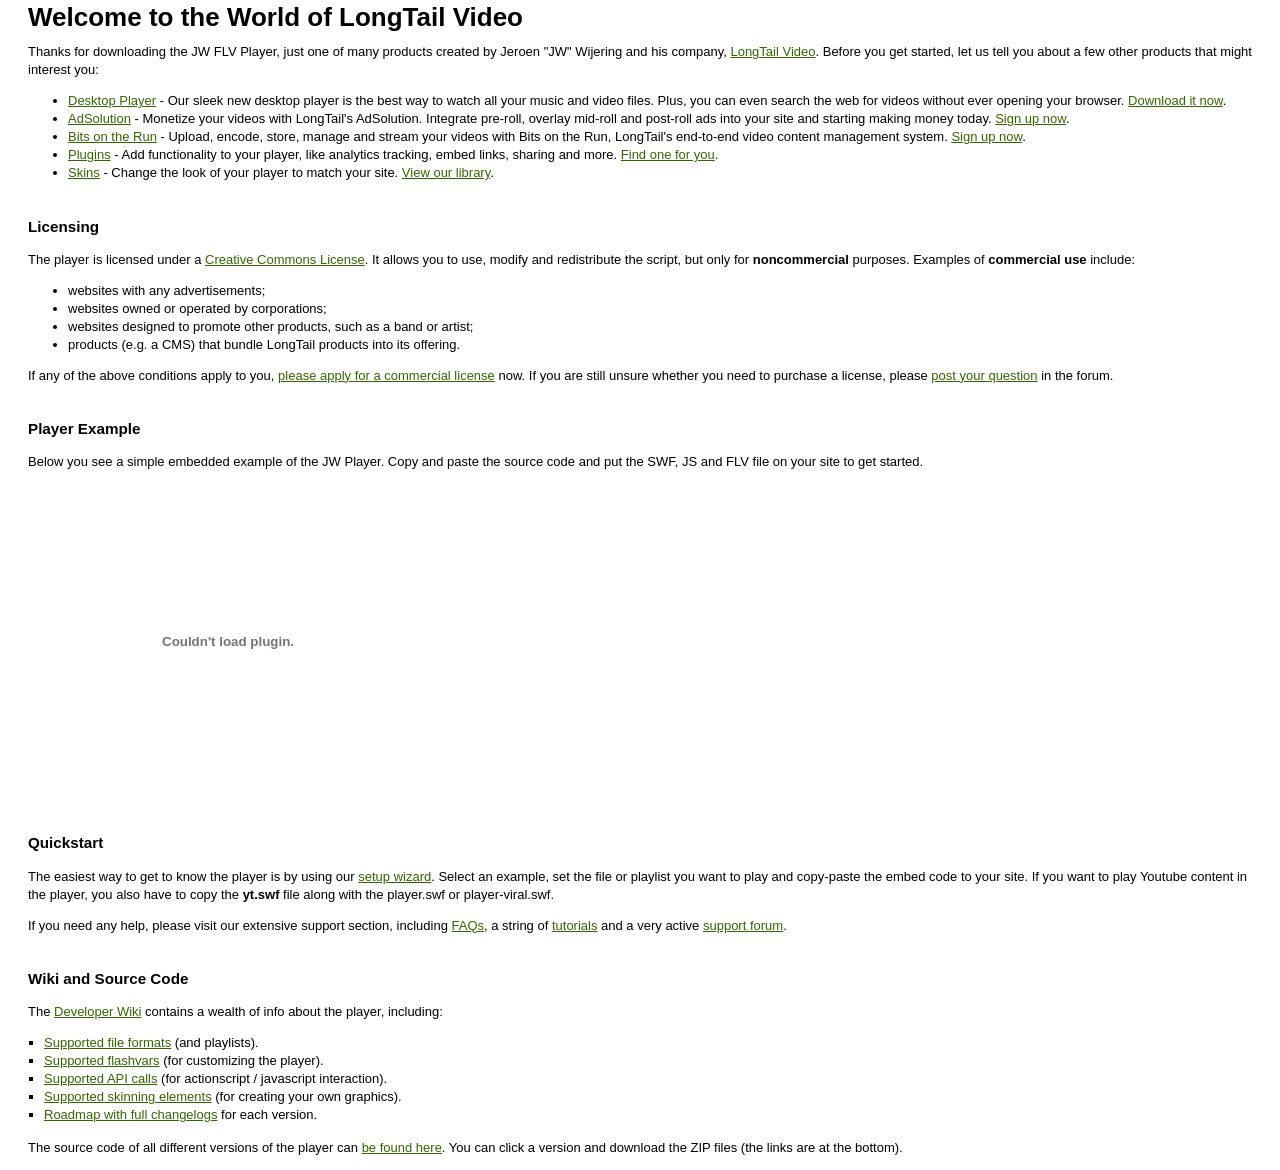
<file: readme.html>
<!DOCTYPE HTML PUBLIC "-//W3C//DTD HTML 4.01 Transitional//EN">
<html xmlns="http://www.w3.org/1999/xhtml">
<head>

	<title>JW Player for Flash</title>

	<style type="text/css">
		body { background-color: #fff; padding: 0 20px; color:#000; font: 13px/18px Arial, sans-serif; }
		a { color: #360; }
		h3 { padding-top: 20px; }
		ol { margin:5px 0 15px 16px; padding:0; list-style-type:square; }
	</style>

</head>
<body>

	<h1>Welcome to the World of LongTail Video</h1>
	<p>Thanks for downloading the JW FLV Player, just one of many products created by Jeroen "JW" Wijering and his company, <a href="http://www.longtailvideo.com">LongTail Video</a>.  Before you get started, let us tell you about a few other products that might interest you:</p>

<ul>
<li><a href="http://www.longtailvideo.com/players/jw-desktop-player/">Desktop Player</a> - Our sleek new desktop player is the best way to watch all your music and video files.  Plus, you can even search the web for videos without ever opening your browser.  <a href="http://www.longtailvideo.com/players/jw-desktop-player/">Download it now</a>.</li>
<li><a href="http://www.longtailvideo.com/referral.aspx?page=pubreferral&ref=oryixfvlxlptwph">AdSolution</a> - Monetize your videos with LongTail's AdSolution.  Integrate pre-roll, overlay mid-roll and post-roll ads into your site and starting making money today.  <a href="http://www.longtailvideo.com/referral.aspx?page=pubreferral&ref=oryixfvlxlptwph">Sign up now</a>.</li>
<li><a href="http://www.bitsontherun.com/via/longtailvideo">Bits on the Run</a> - Upload, encode, store, manage and stream your videos with Bits on the Run, LongTail's end-to-end video content management system.  <a href="http://www.bitsontherun.com/via/longtailvideo">Sign up now</a>.</li>
<li><a href="http://www.longtailvideo.com/addons/plugins">Plugins</a> - Add functionality to your player, like analytics tracking, embed links, sharing and more.  <a href="http://www.longtailvideo.com/addons/plugins">Find one for you</a>.</li>
<li><a href="http://www.longtailvideo.com/addons/skins">Skins</a> - Change the look of your player to match your site.  <a href="http://www.longtailvideo.com/addons/skins">View our library</a>.</li>
</ul>


	<h3>Licensing</h3>
	<p>The player is licensed under a <a href="http://creativecommons.org/licenses/by-nc-sa/2.0/">Creative Commons License</a>. It allows you to use, modify and redistribute the script, but only for <b>noncommercial</b> purposes. Examples of <b>commercial use</b> include: 
	
	<ul>
	<li>websites with any advertisements; </li>
	<li>websites owned or operated by corporations; </li>
	<li>websites designed to promote other products, such as a band or artist;</li>
	<li>products (e.g. a CMS) that bundle LongTail products into its offering. </li>
	</ul>
	
	If any of the above conditions apply to you, <a href="http://www.longtailvideo.com/players/order" title="Order commercial licenses">please apply for a commercial license</a> now.  If you are still unsure whether you need to purchase a license, please <a href="http://www.longtailvideo.com/forum/">post your question</a> in the forum. </p>

	<h3>Player Example</h3>
	<p>Below you see a simple embedded example of the JW Player.  Copy and paste the source code and put the SWF, JS and FLV file on your site to get started.</p>

	<!-- START OF THE PLAYER EMBEDDING TO COPY-PASTE -->
	
	<object id="player" classid="clsid:D27CDB6E-AE6D-11cf-96B8-444553540000" name="player" width="400" height="315">
		<param name="movie" value="player.swf" />
		<param name="allowfullscreen" value="true" />
		<param name="allowscriptaccess" value="always" />
		<param name="flashvars" value="file=video.flv&image=preview.jpg" />
		<embed
			type="application/x-shockwave-flash"
			id="player2"
			name="player2"
			src="player.swf" 
			width="400" 
			height="315"
			allowscriptaccess="always" 
			allowfullscreen="true"
			flashvars="file=video.flv&image=preview.jpg" 
		/>
	</object>
	
	<!-- END OF THE PLAYER EMBEDDING -->


	<h3>Quickstart</h3>
	<p>The easiest way to get to know the player is by using our <a href="http://www.longtailvideo.com/support/jw-player-setup-wizard">setup wizard</a>. Select an example, set the file or playlist you want to play and copy-paste the embed code to your site. If you want to play Youtube content in the player, you also have to copy the <b>yt.swf</b> file along with the player.swf or player-viral.swf.</p>

	<p>If you need any help, please visit our extensive support section, including <a href="http://www.longtailvideo.com/support/faq">FAQs</a>, a string of <a href="http://www.longtailvideo.com/support/tutorials">tutorials</a> and a very active <a href="http://www.longtailvideo.com/support/forum">support forum</a>.</p>

	<h3>Wiki and Source Code</h3>
	<p>The <a href="http://developer.longtailvideo.com">Developer Wiki</a> contains a wealth of info about the player, including:</p>
	<ol>
		<li><a href="http://developer.longtailvideo.com/trac/wiki/FlashFormats">Supported file formats</a> (and playlists).</li>
		<li><a href="http://developer.longtailvideo.com/trac/wiki/FlashVars">Supported flashvars</a> (for customizing the player).</li>
		<li><a href="http://developer.longtailvideo.com/trac/wiki/FlashAPI">Supported API calls</a> (for actionscript / javascript interaction).</li>
		<li><a href="http://developer.longtailvideo.com/trac/wiki/FlashSkinning">Supported skinning elements</a> (for creating your own graphics).</li>
		<li><a href="http://developer.longtailvideo.com/trac/roadmap/">Roadmap with full changelogs</a> for each version.</li>
	</ol>
	<p>The source code of all different versions of the player can <a href="http://developer.longtailvideo.com/trac/browser/tags">be found here</a>. You can click a version and download the ZIP files (the links are at the bottom).</p>

</body>
</html>
</file>
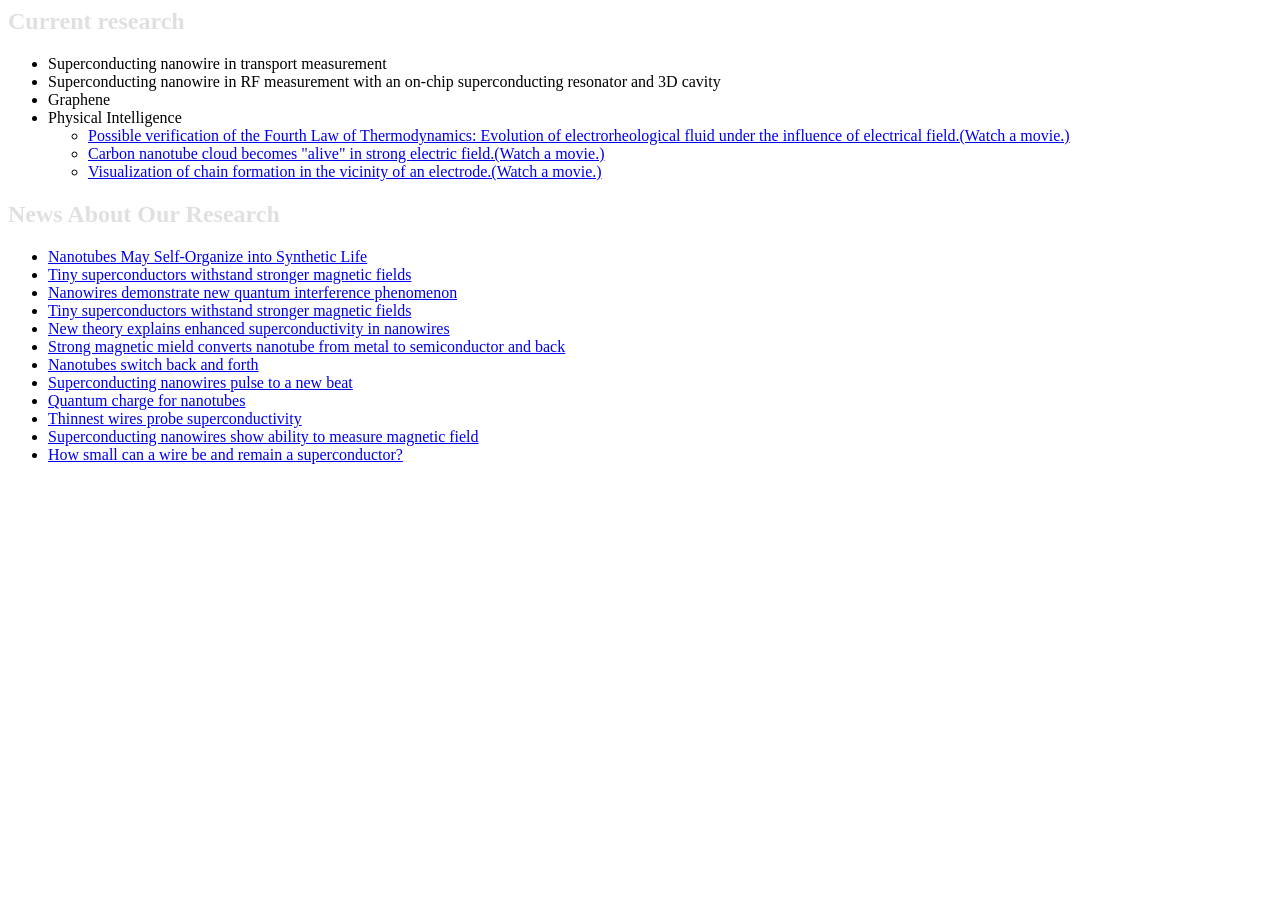
<file: research-or.html>
<!--#include file="./head.html"-->

<body>
<div id="container">
<!--#include file="./header.html"-->
<!--#include file="./navigator.html"-->

<div class="research">
<h2 style="color: #E0E0E0;font-weight:bold;">Current research</h2>
 <ul>
 <li>Superconducting nanowire in transport measurement</li>
 <li>Superconducting nanowire in RF measurement with an on-chip superconducting resonator and 3D cavity</li>
 <li>Graphene</li>
 <li>Physical Intelligence</li>
 <ul>
 <li><a href="http://research.physics.illinois.edu/bezryadin/research/AndreyChainFormation.html" target=""> Possible
 verification of the Fourth Law of Thermodynamics: Evolution of electrorheological fluid under the influence of electrical field.(Watch a movie.)</a> </li>
 <li><a href="http://research.physics.illinois.edu/bezryadin/research/AndreyChainFormation2.html" target="">Carbon nanotube cloud becomes "alive" in strong electric field.(Watch a movie.)</a></li>
<li><a href="http://research.physics.illinois.edu/bezryadin/research/AndreyChainFormation3.html" target="">Visualization of chain formation in the vicinity of an electrode.(Watch a movie.)</a></li> 
 </ul>
 </ul>
<h2 style="color: #E0E0E0;font-weight:bold;">News About Our Research</h2>
<ul>
	<li><a href="http://www.eetimes.com/document.asp?doc_id=1325675" target="_blank">Nanotubes May Self-Organize into Synthetic Life</a></li>
    <li><a href="http://www.physorg.com/news2937.html" target="_blank">Tiny superconductors withstand stronger magnetic fields</a></li>
    <li><a href="http://physics.illinois.edu/news/story.asp?id=543" target="_blank">Nanowires demonstrate new quantum interference phenomenon</a></li>

    <li><a href="http://www.news.uiuc.edu/news/05/0204nanowires.html" target="_blank">Tiny superconductors withstand stronger magnetic fields</a></li>
    <li><a href="http://www.news.uiuc.edu/NEWS/06/1018nanowires.html" target="_blank">New theory explains enhanced superconductivity in nanowires</a></li>
    <li><a href="http://physics.illinois.edu/news/story.asp?id=552" target="_blank">Strong magnetic mield converts nanotube from metal to semiconductor and back</a></li>
    <li><a href="http://physicsworld.com/cws/article/news/19542" target="_blank">Nanotubes switch back and forth</a></li>
    <li><a href="http://physicsworld.com/cws/article/news/22520" target="_blank">Superconducting nanowires pulse to a new beat</a></li>
    <li><a href="http://physicsworld.com/cws/article/print/19746" target="_blank">Quantum charge for nanotubes</a></li>

    <li><a href="http://www.news.harvard.edu/gazette/2000/04.27/thin.html" target="_blank">Thinnest wires probe superconductivity</a></li>
    <li><a href="http://www.news.uiuc.edu/NEWS/05/0616nanowires.html" target="_blank">Superconducting nanowires show ability to measure magnetic field</a></li>
    <li><a href="http://unisci.com/stories/20021/0319024.htm" target="_blank">How small can a wire be and remain a superconductor?</a></li>
</ul>

</div> <!-- research -->
<!--#include file="./footer.html"-->
</div> <!-- container -->
</body>
</html>
</file>
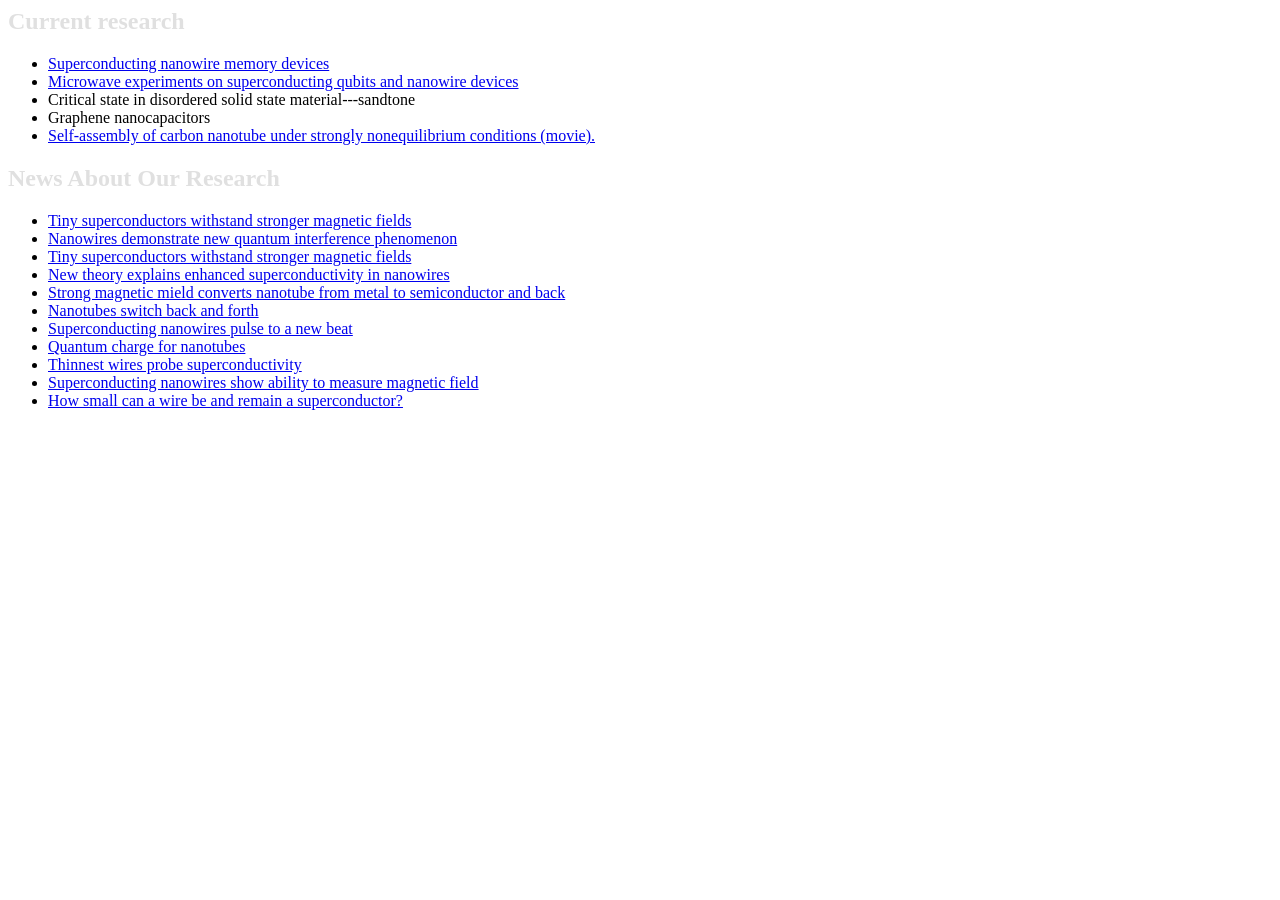
<file: research_backup.html>
<!--#include file="./head.html"-->

<body>
<div id="container">
<!--#include file="./header.html"-->
<!--#include file="./navigator.html"-->

<div class="research">
<h2 style="color: #E0E0E0;font-weight:bold;">Current research</h2>
 <ul>
 <li><a href="http://physics.illinois.edu/news/article/22141" target="">Superconducting nanowire memory devices</a></li>

<li><a href="http://research.physics.illinois.edu/bezryadin/research/MeissnerQubit.html" target="">Microwave experiments on superconducting qubits and nanowire devices</a></li> 




 <li>Critical state in disordered solid state material---sandtone</li>
 <li>Graphene nanocapacitors</li>
 <li><a href="http://research.physics.illinois.edu/bezryadin/research/AndreyChainFormation2.html" target="">Self-assembly of carbon nanotube under strongly nonequilibrium conditions (movie).</a></li> 
 </ul>
 </ul>
<h2 style="color: #E0E0E0;font-weight:bold;">News About Our Research</h2>
<ul>
    <li><a href="http://www.physorg.com/news2937.html" target="_blank">Tiny superconductors withstand stronger magnetic fields</a></li>
    <li><a href="http://physics.illinois.edu/news/story.asp?id=543" target="_blank">Nanowires demonstrate new quantum interference phenomenon</a></li>

    <li><a href="http://www.news.uiuc.edu/news/05/0204nanowires.html" target="_blank">Tiny superconductors withstand stronger magnetic fields</a></li>
    <li><a href="http://www.news.uiuc.edu/NEWS/06/1018nanowires.html" target="_blank">New theory explains enhanced superconductivity in nanowires</a></li>
    <li><a href="http://physics.illinois.edu/news/story.asp?id=552" target="_blank">Strong magnetic mield converts nanotube from metal to semiconductor and back</a></li>
    <li><a href="http://physicsworld.com/cws/article/news/19542" target="_blank">Nanotubes switch back and forth</a></li>
    <li><a href="http://physicsworld.com/cws/article/news/22520" target="_blank">Superconducting nanowires pulse to a new beat</a></li>
    <li><a href="http://physicsworld.com/cws/article/print/19746" target="_blank">Quantum charge for nanotubes</a></li>

    <li><a href="http://www.news.harvard.edu/gazette/2000/04.27/thin.html" target="_blank">Thinnest wires probe superconductivity</a></li>
    <li><a href="http://www.news.uiuc.edu/NEWS/05/0616nanowires.html" target="_blank">Superconducting nanowires show ability to measure magnetic field</a></li>
    <li><a href="http://unisci.com/stories/20021/0319024.htm" target="_blank">How small can a wire be and remain a superconductor?</a></li>
</ul>

</div> <!-- research -->
<!--#include file="./footer.html"-->
</div> <!-- container -->
</body>
</html>
</file>
